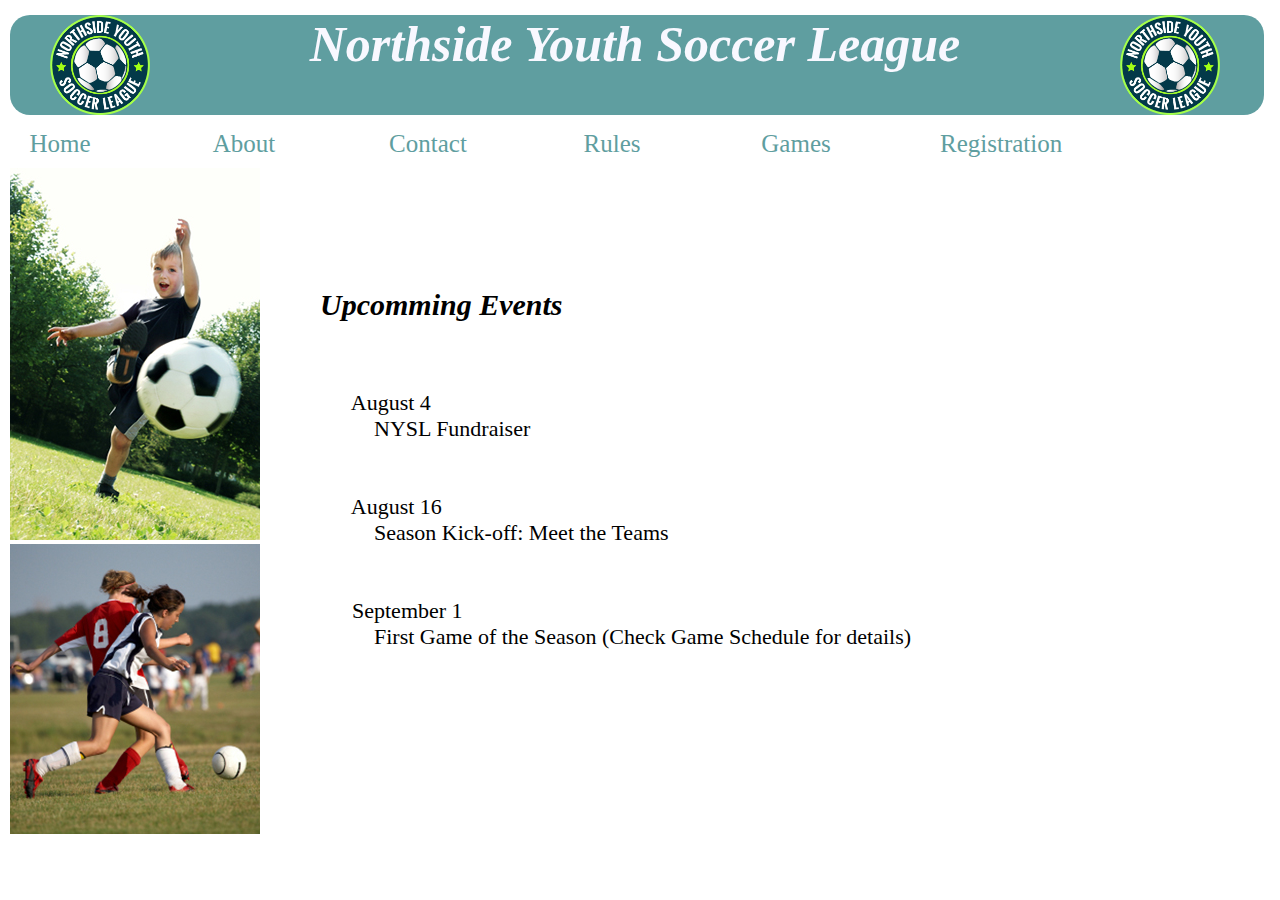
<file: index.html>
<!DOCTYPE html>
<html lang="en">
<head>
    <meta charset="UTF-8">
    <meta name="viewport" content="width=device-width, initial-scale=1.0">
    <title>Document</title>
    <link rel="stylesheet" href="css/style.css">
</head>
<header>
    <img class="logo1" src="img/nysl_logo.png" >
    <img class="logo2" src="img/nysl_logo.png" >
    <h1 class="titulo" >Northside Youth Soccer League</h1>
    <div class="p_menu">
        <div class="menu"><a href="index.html">Home</a></div>
        <div class="menu"><a href="About.html">About</a></div>
        <div class="menu"><a href="Contact.html">Contact</a> </div>
        <div class="menu"><a href="Rules.html">Rules</a> </div>
        <div class="menu"><a href="Game_info.html">Games</a> </div>
        <div class="menu"><a href="Registration.html">Registration</a> </div>
    </div>
</header>
<body>
   <div class="content-all">
       <div class="img1">
       <figure><img src="img/soccer_image1.jpg" alt=""></figure>
       <figure><img src="img/soccer_image2.jpg" alt=""></figure>
    </div>
   </div>
   <h2>Upcomming Events</h2>
   <pre class="info">

    August 4
        NYSL Fundraiser
 

    August 16
        Season Kick-off: Meet the Teams
   

    September 1
        First Game of the Season (Check Game Schedule for details)
    

    </pre>
  
</body>
</html>
</file>
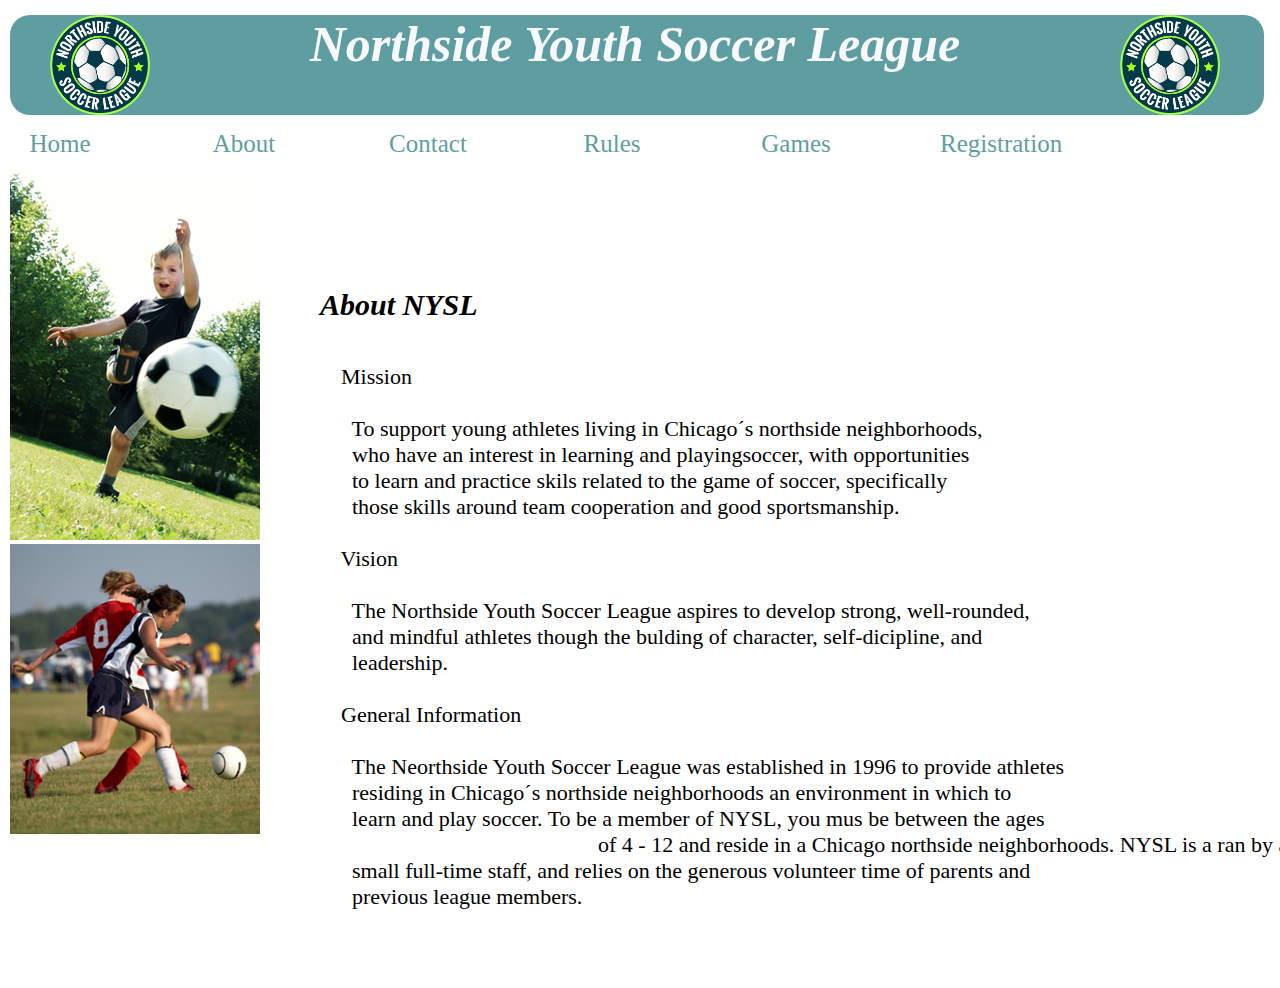
<file: About.html>
<!DOCTYPE html>
<html lang="en">
<head>
    <meta charset="UTF-8">
    <meta name="viewport" content="width=device-width, initial-scale=1.0">
    <title>Document</title>
    <link rel="stylesheet" href="css/style.css">
</head>
<header>
    <img class="logo1" src="img/nysl_logo.png" >
    <img class="logo2" src="img/nysl_logo.png" >
    <h1 class="titulo" >Northside Youth Soccer League</h1>
    <div class="p_menu">
        <div class="menu"><a href="index.html">Home</a></div>
        <div class="menu"><a href="About.html">About</a></div>
        <div class="menu"><a href="Contact.html">Contact</a> </div>
        <div class="menu"><a href="Rules.html">Rules</a> </div>
        <div class="menu"><a href="Game_info.html">Games</a> </div>
        <div class="menu"><a href="Registration.html">Registration</a> </div>
    </div>
</header>
<body>
   <div class="content-all">
       <div class="img1">
       <figure><img src="img/soccer_image1.jpg" alt=""></figure>
       <figure><img src="img/soccer_image2.jpg" alt=""></figure>
    </div>
   </div>
   <h2>About NYSL</h2>
   <pre class="info">
  Mission 

    To support young athletes living in Chicago´s northside neighborhoods, 
    who have an interest in learning and playingsoccer, with opportunities 
    to learn and practice skils related to the game of soccer, specifically 
    those skills around team cooperation and good sportsmanship.

  Vision

    The Northside Youth Soccer League aspires to develop strong, well-rounded,
    and mindful athletes though the bulding of character, self-dicipline, and
    leadership.

  General Information

    The Neorthside Youth Soccer League was established in 1996 to provide athletes
    residing in Chicago´s northside neighborhoods an environment in which to 
    learn and play soccer. To be a member of NYSL, you mus be between the ages 
    of 4 - 12 and reside in a Chicago northside neighborhoods. NYSL is a ran by a
    small full-time staff, and relies on the generous volunteer time of parents and
    previous league members.


    </pre>

</body>
</html>
</file>
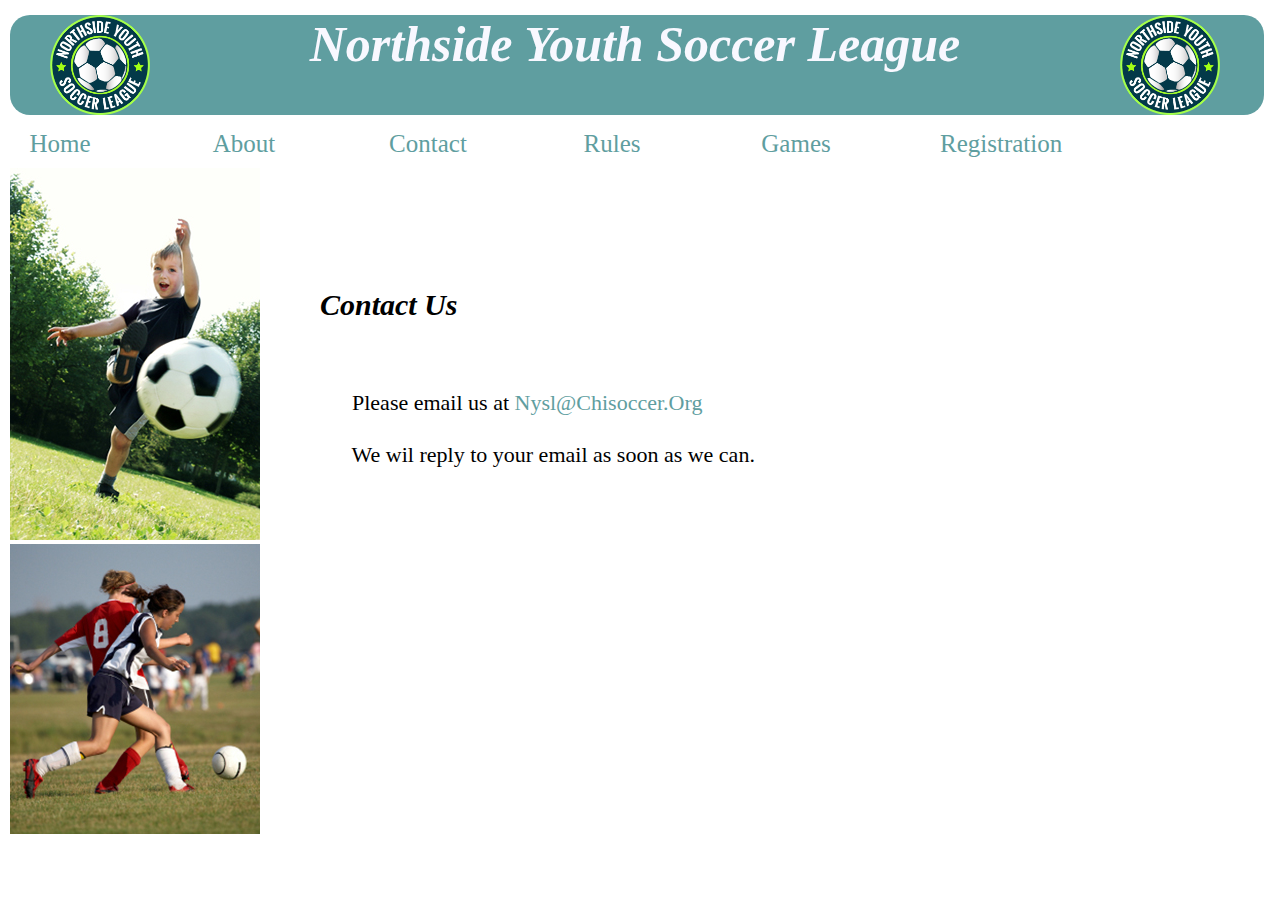
<file: Contact.html>
<!DOCTYPE html>
<html lang="en">
<head>
    <meta charset="UTF-8">
    <meta name="viewport" content="width=device-width, initial-scale=1.0">
    <title>Document</title>
    <link rel="stylesheet" href="css/style.css">
</head>
<header>
    <img class="logo1" src="img/nysl_logo.png" >
    <img class="logo2" src="img/nysl_logo.png" >
    <h1 class="titulo" >Northside Youth Soccer League</h1>
    <div class="p_menu">
        <div class="menu"><a href="index.html">Home</a></div>
        <div class="menu"><a href="About.html">About</a></div>
        <div class="menu"><a href="Contact.html">Contact</a> </div>
        <div class="menu"><a href="Rules.html">Rules</a> </div>
        <div class="menu"><a href="Game_info.html">Games</a> </div>
        <div class="menu"><a href="Registration.html">Registration</a> </div>
    </div>
</header>
<body>
   <div class="content-all">
       <div class="img1">
       <figure><img src="img/soccer_image1.jpg" alt=""></figure>
       <figure><img src="img/soccer_image2.jpg" alt=""></figure>
    </div>
   </div>
   <h2>Contact Us</h2>
   <pre class="info">
       
    Please email us at <a href="nysl@chisoccer.org">nysl@chisoccer.org</a> 
     
    We wil reply to your email as soon as we can.
  

    
    </pre>

</body>
</html>
</file>
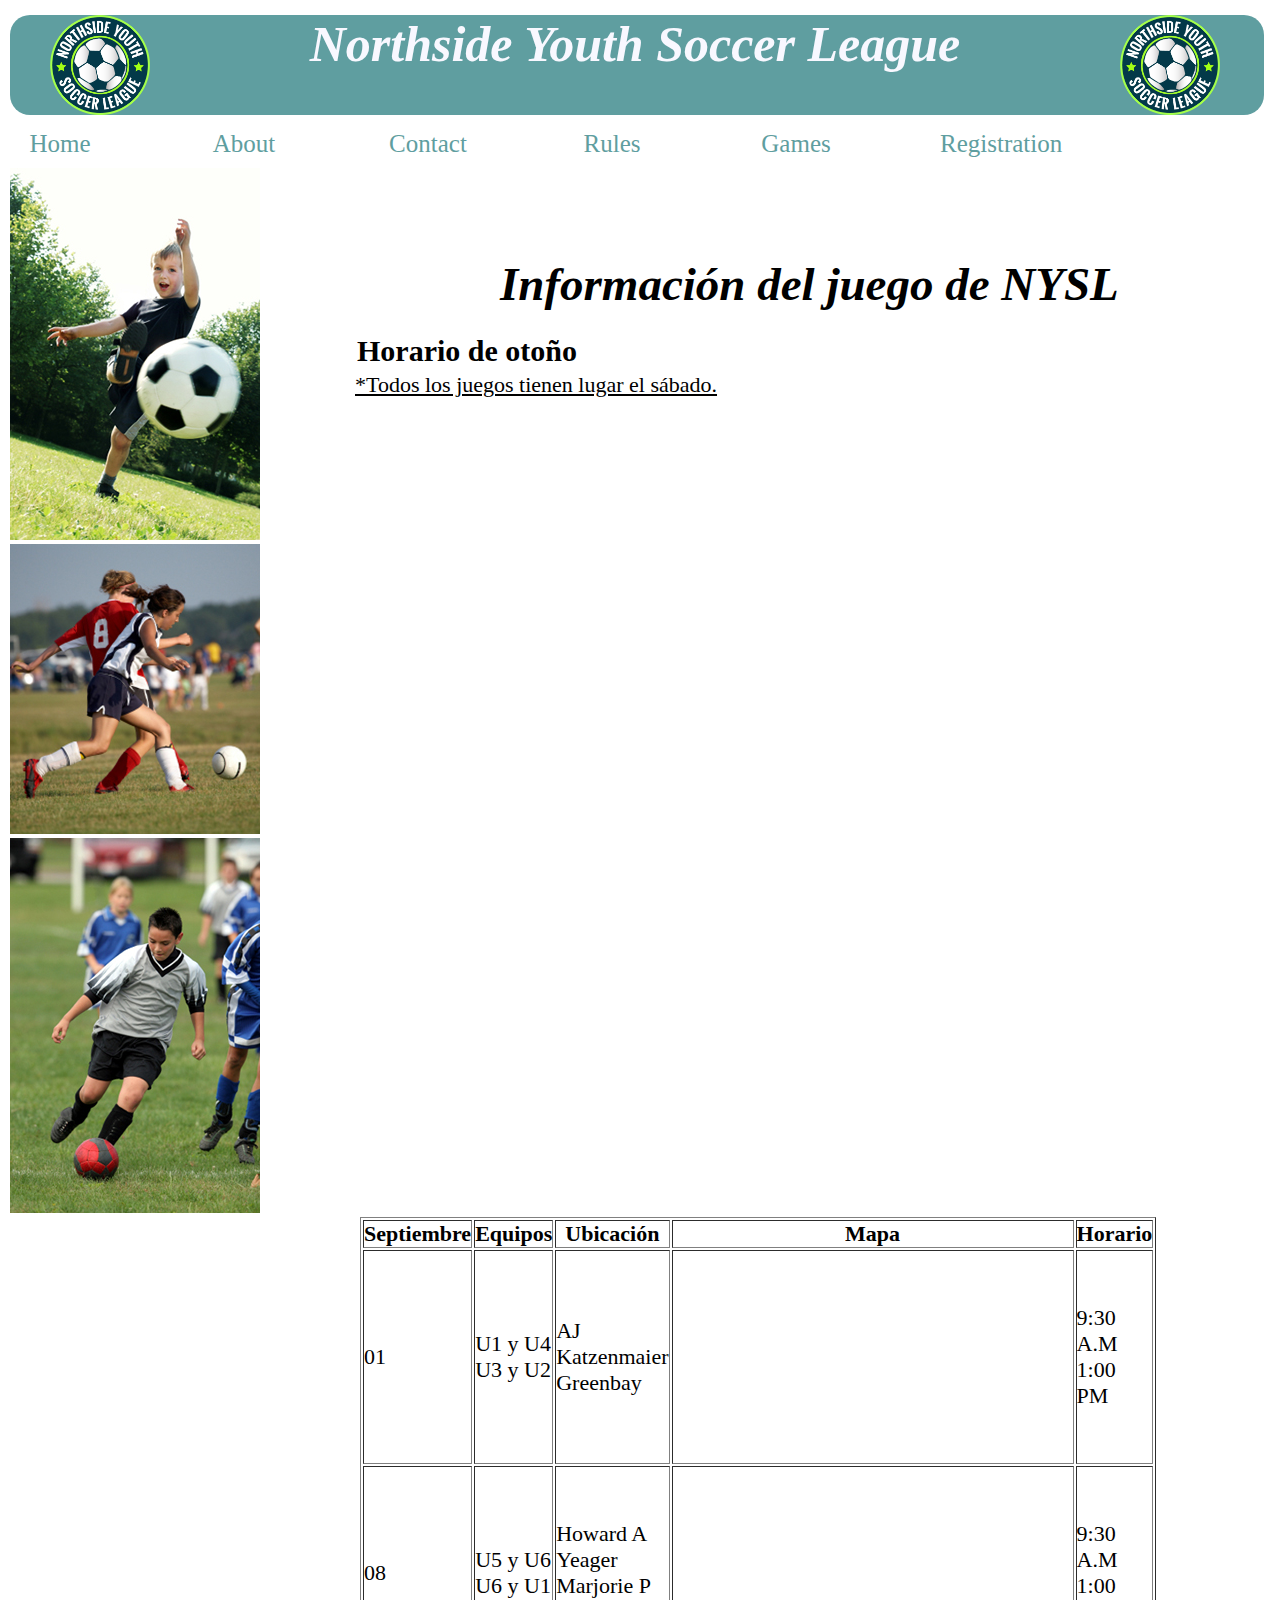
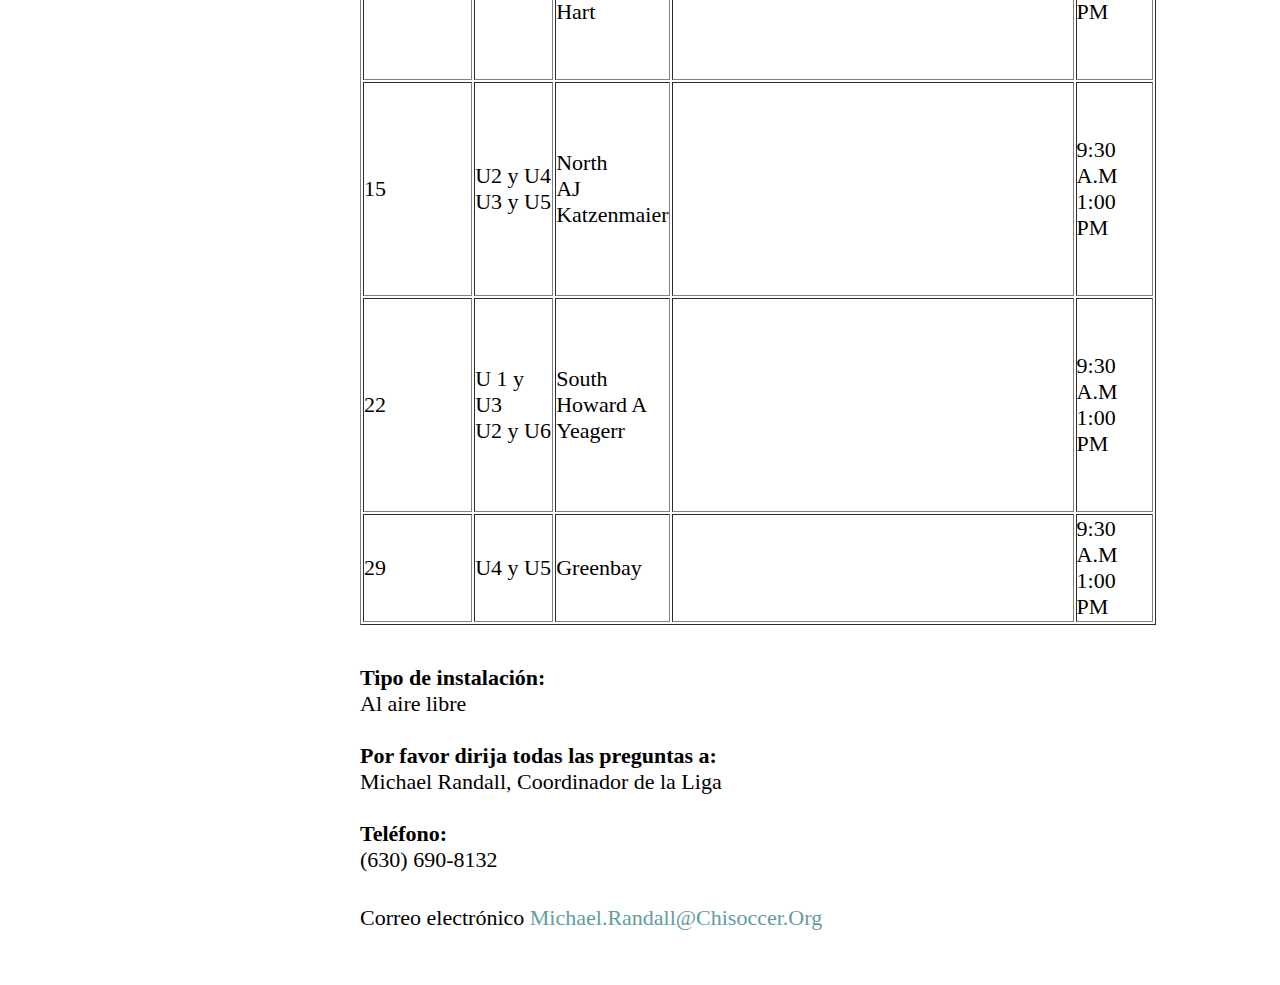
<file: Game_info.html>
<!DOCTYPE html>
<html lang="en">
<head>
    <meta charset="UTF-8">
    <meta name="viewport" content="width=device-width, initial-scale=1.0">
    <title>Document</title>
    <link rel="stylesheet" href="css/style.css">
</head>
<header>
    <img class="logo1" src="img/nysl_logo.png" >
    <img class="logo2" src="img/nysl_logo.png" >
    <h1 class="titulo" >Northside Youth Soccer League</h1>
    <div class="p_menu">
        <div class="menu"><a href="Home.html">Home</a></div>
        <div class="menu"><a href="About.html">About</a></div>
        <div class="menu"><a href="Contact.html">Contact</a> </div>
        <div class="menu"><a href="Rules.html">Rules</a> </div>
        <div class="menu"><a href="Game_info.html">Games</a> </div>
        <div class="menu"><a href="Registration.html">Registration</a> </div>
    </div>
</header>
<body>
   <div class="content-all">
    <div class="img1">
        <figure><img src="img/soccer_image1.jpg" alt=""></figure>
        <figure><img src="img/soccer_image2.jpg" alt=""></figure>
        <figure><img src="img/soccer_image3.jpg" alt=""></figure>
    </div>
   </div>
   <h2 class="subtitulo">Información del juego de NYSL</h2>
   <h3 class="info2">Horario de otoño</h3>
   <p class="list1"> <u>*Todos los juegos tienen lugar el sábado.</u></p>
   <table border="1">
       <thead class="horarios">
           <tr>
               <th rowspan="1">Septiembre</th>
               <th rowspan="1">Equipos</th>
               <th rowspan="1">Ubicación</th>
               <th rowspan="0">Mapa</th>
               <th rowspan="1">Horario</th>
            </tr>
        </thead>
        <tbody>
        <tr>
            <td>01</td>
            <td>U1 y U4 <br>
            U3 y U2</td>
            <td>AJ Katzenmaier <br>
                Greenbay</td>
            <td><iframe src="https://www.google.com/maps/embed?pb=!1m18!1m12!1m3!1d2949.781070817096!2d-87.8649901847698!3d42.325868079189235!2m3!1f0!2f0!3f0!3m2!1i1024!2i768!4f13.1!3m3!1m2!1s0x880f932fbc6ba7cd%3A0xcf2bbe275c6da815!2sKatzenmaier%20School!5e0!3m2!1ses!2scl!4v1611605408530!5m2!1ses!2scl" width="400" height="100" frameborder="0" style="border:0;" allowfullscreen="" aria-hidden="false" tabindex="0"></iframe>
                <iframe src="https://www.google.com/maps/embed?pb=!1m18!1m12!1m3!1d91027.85923365019!2d-88.06053456981162!3d44.522924048225484!2m3!1f0!2f0!3f0!3m2!1i1024!2i768!4f13.1!3m3!1m2!1s0x8802e2e809b380f3%3A0x6370045214dcf571!2sGreen%20Bay%2C%20Wisconsin%2C%20EE.%20UU.!5e0!3m2!1ses!2scl!4v1611605192379!5m2!1ses!2scl" width="400" height="100" frameborder="0" style="border:0;" allowfullscreen="" aria-hidden="false" tabindex="0"></iframe></td>
            <td>9:30 A.M <br>
            1:00 PM</td>
        </tr>
        <tr>
            <td>08</td>
            <td>U5 y U6 <br>
            U6 y U1</td>
            <td>Howard A Yeager <br>
                Marjorie P Hart</td>
            <td><iframe src="https://www.google.com/maps/embed?pb=!1m18!1m12!1m3!1d2950.2700626313813!2d-87.85606978477014!3d42.31543827918987!2m3!1f0!2f0!3f0!3m2!1i1024!2i768!4f13.1!3m3!1m2!1s0x880feccac26b07c5%3A0x8b51fa5d6efe771a!2sHoward%20A.%20Yeager%20School%20(PREK-K)!5e0!3m2!1ses-419!2scl!4v1611680654315!5m2!1ses-419!2scl" width="400" height="100" frameborder="0" style="border:0;" allowfullscreen="" aria-hidden="false" tabindex="0"></iframe>
                <iframe src="https://www.google.com/maps/embed?pb=!1m18!1m12!1m3!1d378756.9665427602!2d-88.02601872140289!3d42.128052575757934!2m3!1f0!2f0!3f0!3m2!1i1024!2i768!4f13.1!3m3!1m2!1s0x880fecd0628e1bb5%3A0x9a4d5f9aafd42e02!2sMarjorie%20P%20Hart%20School!5e0!3m2!1ses-419!2scl!4v1611680903547!5m2!1ses-419!2scl" width="400" height="100" frameborder="0" style="border:0;" allowfullscreen="" aria-hidden="false" tabindex="0"></iframe></td>
            <td>9:30 A.M <br>
             1:00 PM</td>
        </tr>
        <tr>
            <td>15</td>
            <td>U2 y U4 <br>
            U3 y U5</td>
            <td>North <br>
                AJ Katzenmaier</td>
            <td><iframe src="https://www.google.com/maps/embed?pb=!1m18!1m12!1m3!1d94689.58881366327!2d-87.87147568886726!3d42.127820309453824!2m3!1f0!2f0!3f0!3m2!1i1024!2i768!4f13.1!3m3!1m2!1s0x880fc7116bb7842b%3A0x65e3b7cbe1bfbb7f!2sGlenbrook%20North%20High%20School!5e0!3m2!1ses-419!2scl!4v1611681218163!5m2!1ses-419!2scl" width="400" height="100" frameborder="0" style="border:0;" allowfullscreen="" aria-hidden="false" tabindex="0"></iframe>
            <iframe src="https://www.google.com/maps/embed?pb=!1m18!1m12!1m3!1d2949.781070817096!2d-87.8649901847698!3d42.325868079189235!2m3!1f0!2f0!3f0!3m2!1i1024!2i768!4f13.1!3m3!1m2!1s0x880f932fbc6ba7cd%3A0xcf2bbe275c6da815!2sKatzenmaier%20School!5e0!3m2!1ses!2scl!4v1611605408530!5m2!1ses!2scl" width="400" height="100" frameborder="0" style="border:0;" allowfullscreen="" aria-hidden="false" tabindex="0"></iframe></td>
            <td>9:30 A.M <br>
             1:00 PM</td>
        </tr>
        <tr>
            <td>22</td>
            <td>U 1 y U3 <br>
            U2 y U6</td>
            <td>South <br>
                Howard A Yeagerr</td>
            <td><iframe src="https://www.google.com/maps/embed?pb=!1m18!1m12!1m3!1d6095.637211590381!2d-87.85808118907563!3d42.08491081165685!2m3!1f0!2f0!3f0!3m2!1i1024!2i768!4f13.1!3m3!1m2!1s0x880fc7866c15ef0f%3A0x3e8f71b4a0886863!2sGlenbrook%20South%20High%20School!5e0!3m2!1ses-419!2scl!4v1611681385970!5m2!1ses-419!2scl" width="400" height="100" frameborder="0" style="border:0;" allowfullscreen="" aria-hidden="false" tabindex="0"></iframe>
                <iframe src="https://www.google.com/maps/embed?pb=!1m18!1m12!1m3!1d2950.2700626313813!2d-87.85606978477014!3d42.31543827918987!2m3!1f0!2f0!3f0!3m2!1i1024!2i768!4f13.1!3m3!1m2!1s0x880feccac26b07c5%3A0x8b51fa5d6efe771a!2sHoward%20A.%20Yeager%20School%20(PREK-K)!5e0!3m2!1ses-419!2scl!4v1611680654315!5m2!1ses-419!2scl" width="400" height="100" frameborder="0" style="border:0;" allowfullscreen="" aria-hidden="false" tabindex="0"></iframe> </td></td>
            <td>9:30 A.M <br>
             1:00 PM</td>
        </tr>
        <tr>
            <td>29</td>
            <td>U4 y U5</td>
            <td>Greenbay</td>
            <td><iframe src="https://www.google.com/maps/embed?pb=!1m18!1m12!1m3!1d91027.85923365019!2d-88.06053456981162!3d44.522924048225484!2m3!1f0!2f0!3f0!3m2!1i1024!2i768!4f13.1!3m3!1m2!1s0x8802e2e809b380f3%3A0x6370045214dcf571!2sGreen%20Bay%2C%20Wisconsin%2C%20EE.%20UU.!5e0!3m2!1ses!2scl!4v1611605192379!5m2!1ses!2scl" width="400" height="100" frameborder="0" style="border:0;" allowfullscreen="" aria-hidden="false" tabindex="0"></iframe></td>
            <td>9:30 A.M <br>
             1:00 PM</td>
        </tr>
    </tbody>
   </table>
    <dl>
        <dt><strong>Tipo de instalación:</strong> </dt><dd>Al aire libre</dd>
        <br>
        <dt> <strong>Por favor dirija todas las preguntas a:</strong></dt><dd>Michael Randall, Coordinador de la Liga</dd>
        <br>
        <dt> <strong>Teléfono:</strong> </dt><dd>(630) 690-8132</dd>
        <br>
    </dl>
    <div>
    <pre class="correo">Correo electrónico <a href="michael.randall@chisoccer.org">michael.randall@chisoccer.org </a></pre>
</div>
<br>
<br>
<br>
</body>
</html>
</file>
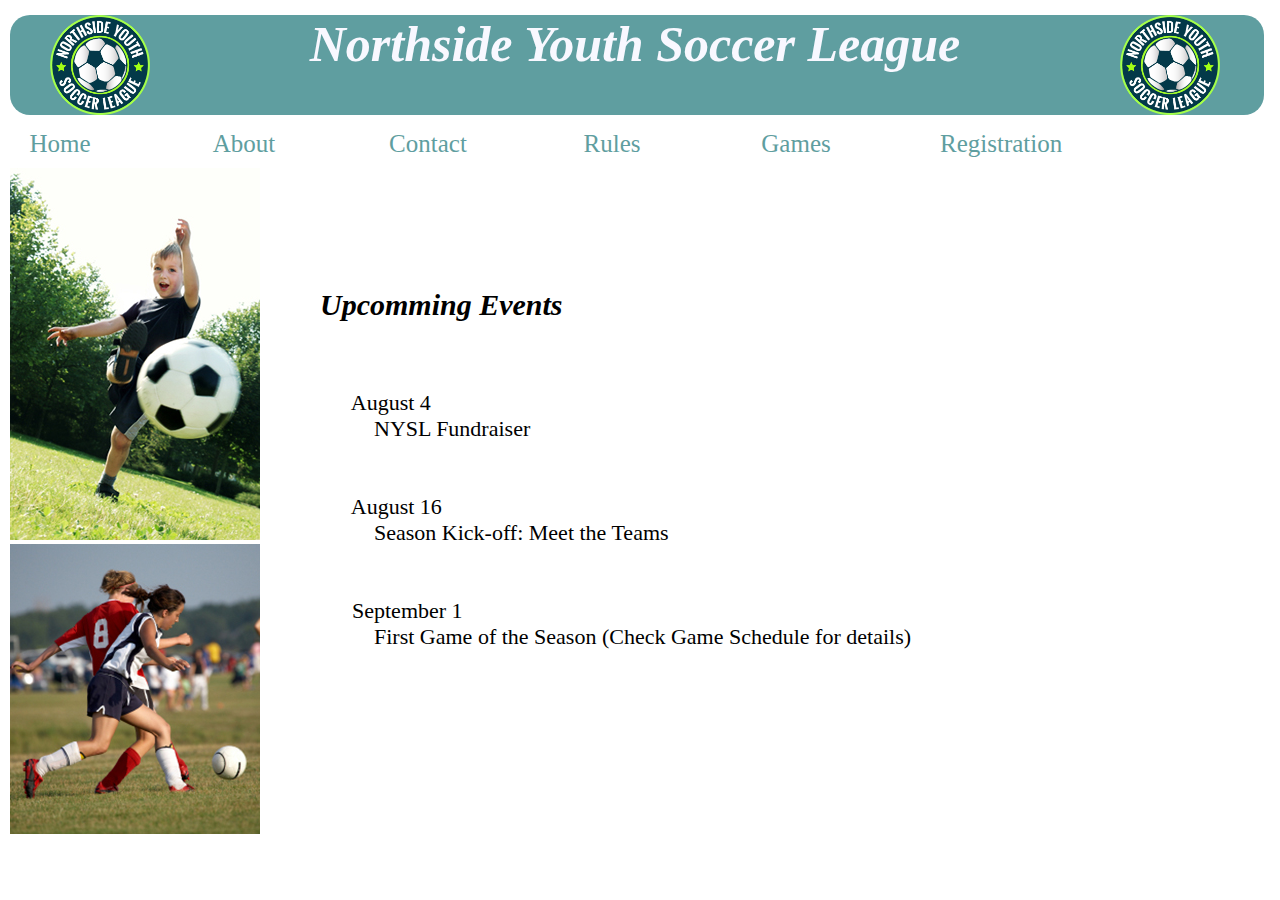
<file: Home.html>
<!DOCTYPE html>
<html lang="en">
<head>
    <meta charset="UTF-8">
    <meta name="viewport" content="width=device-width, initial-scale=1.0">
    <title>Document</title>
    <link rel="stylesheet" href="style.css">
</head>
<header>
    <img class="logo1" src="nysl_logo.png" >
    <img class="logo2" src="nysl_logo.png" >
    <h1 class="titulo" >Northside Youth Soccer League</h1>
    <div class="p_menu">
        <div class="menu"><a href="Home.html">Home</a></div>
        <div class="menu"><a href="About.html">About</a></div>
        <div class="menu"><a href="Contact.html">Contact</a> </div>
        <div class="menu"><a href="Rules.html">Rules</a> </div>
        <div class="menu"><a href="Game_info.html">Games</a> </div>
        <div class="menu"><a href="Registration.html">Registration</a> </div>
    </div>
</header>
<body>
   <div class="content-all">
       <div class="img1">
       <figure><img src="soccer_image1.jpg" alt=""></figure>
       <figure><img src="soccer_image2.jpg" alt=""></figure>
    </div>
   </div>
   <h2>Upcomming Events</h2>
   <pre class="info">

    August 4
        NYSL Fundraiser
 

    August 16
        Season Kick-off: Meet the Teams
   

    September 1
        First Game of the Season (Check Game Schedule for details)
    

    </pre>
  
</body>
</html>
</file>
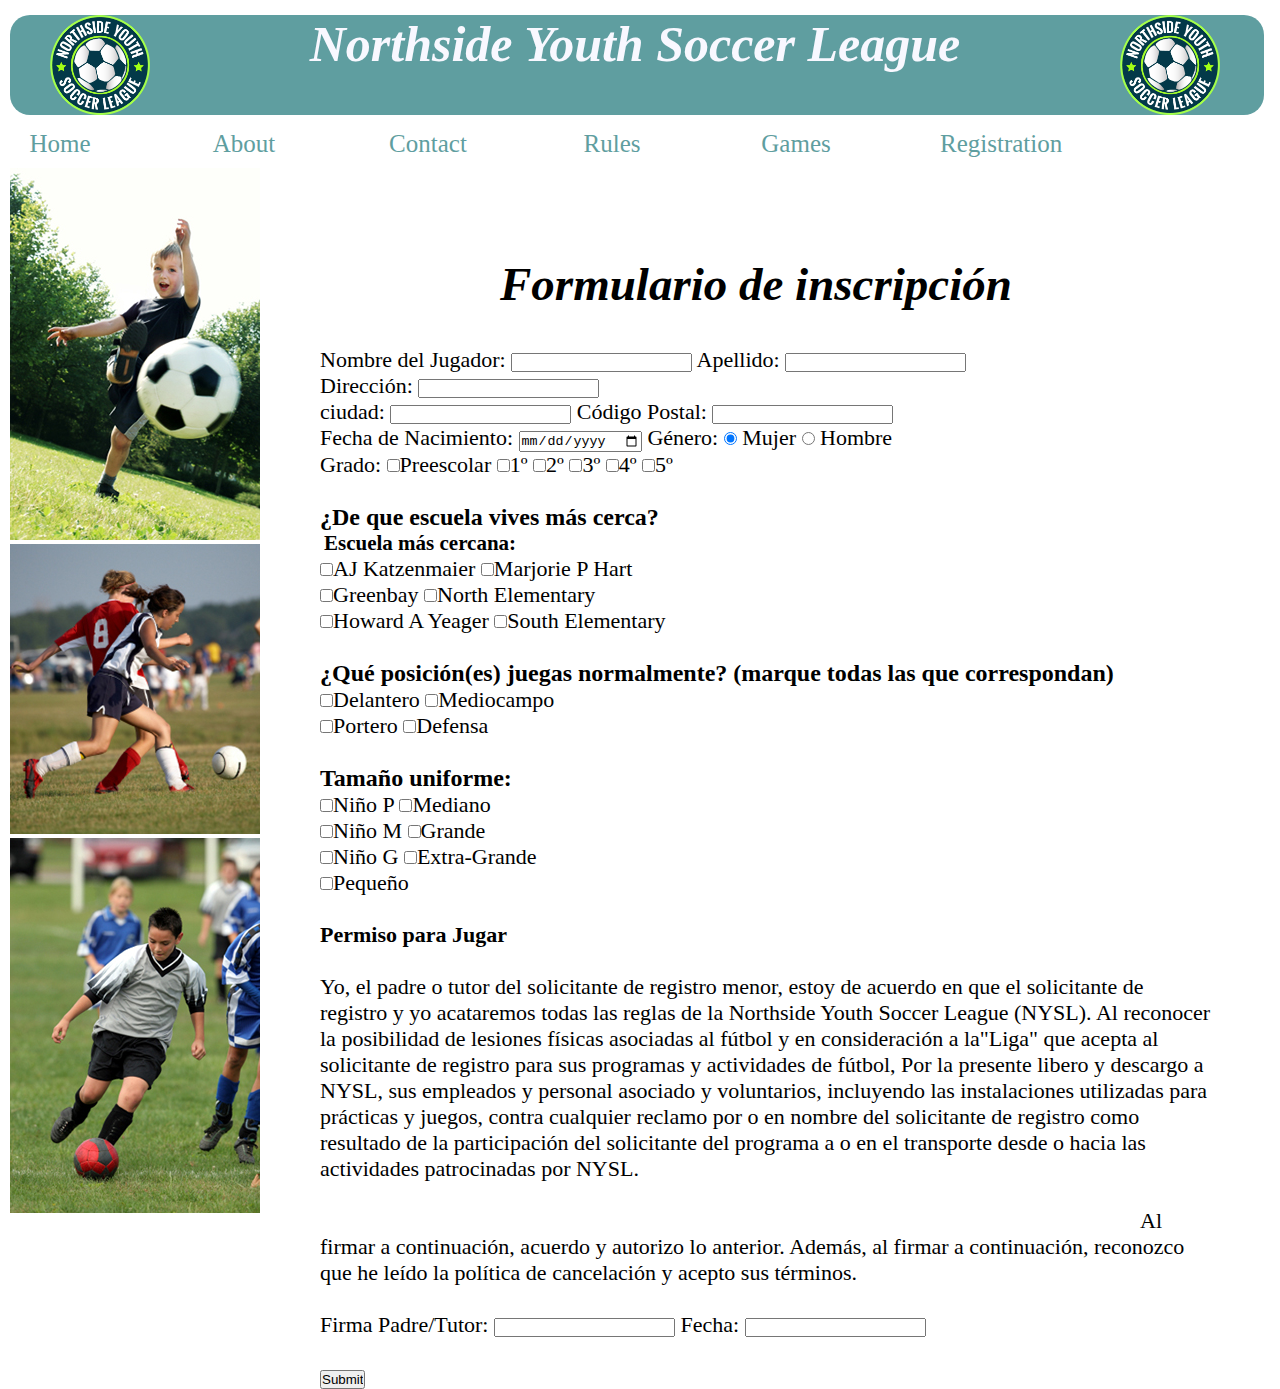
<file: Registration.html>
<!DOCTYPE html>
<html lang="en">
<head>
    <meta charset="UTF-8">
    <meta name="viewport" content="width=device-width, initial-scale=1.0">
    <title>Document</title>
    <link rel="stylesheet" href="css/style.css">
</head>
<header>
    <img class="logo1" src="img/nysl_logo.png" >
    <img class="logo2" src="img/nysl_logo.png" >
    <h1 class="titulo" >Northside Youth Soccer League</h1>
    <div class="p_menu">
        <div class="menu"><a href="index.html">Home</a></div>
        <div class="menu"><a href="About.html">About</a></div>
        <div class="menu"><a href="Contact.html">Contact</a> </div>
        <div class="menu"><a href="Rules.html">Rules</a> </div>
        <div class="menu"><a href="Game_info.html">Games</a> </div>
        <div class="menu"><a href="Registration.html">Registration</a> </div>
    </div>
</header>
<body>
   <div class="content-all">
       <div class="img1">
       <figure><img src="img/soccer_image1.jpg" alt=""></figure>
       <figure><img src="img/soccer_image2.jpg" alt=""></figure>
       <figure><img src="img/soccer_image3.jpg" alt=""></figure>
    </div>
   </div>
   <h2 class="subtitulo">Formulario de inscripción</h2>
   <pre class="info">
    </pre>
    <section class="Formulario_1">
        <form action="show_data.html">
            <label for="fname">Nombre del Jugador:</label>
            <input type="text" id="fname" name="fname" value="">
            <label for="lname">Apellido:</label>
            <input type="lname" id="lname" name="lname" value=""><br>
            <label for="address">Dirección:</label>
            <input type="text" name="address" id="address"><br>
            <label for="City">ciudad:</label>
            <input type="text" name="City" id="City">
            <label for="Postal code">Código Postal:</label>
            <input type="text" name="Postal code" id="Postal code"><br>
            <label for="date">Fecha de Nacimiento:</label>
            <input type="date">
            <label for="Género"> Género:</label>
            <input type="radio" name="Género" id="" groupname="Género" checked> Mujer
            <input type="radio" name="Género" id="" groupname="Género"> Hombre <br>
            <label for="Grado">Grado:</label>
            <input type="checkbox" name="Grado" groupname="Grado" id="">Preescolar
            <input type="checkbox" name="Grado" groupname="Grado" id="">1º
            <input type="checkbox" name="Grado" groupname="Grado" id="">2º
            <input type="checkbox" name="Grado" groupname="Grado" id="">3º
            <input type="checkbox" name="Grado" groupname="Grado" id="">4º
            <input type="checkbox" name="Grado" groupname="Grado" id="">5º 
            <br>
            <span>
                <h4 class="R_preg">¿De que escuela vives más cerca?</h4>
                <p class="R_info">Escuela más cercana:</p>
                </span>
            <label for="Escuelas"></label>
            <input type="checkbox" name="Escuelas" groupname="Escuelas" id="">AJ Katzenmaier
            <input type="checkbox" name="Escuelas" groupname="Escuelas" id="">Marjorie P Hart <br>
            <input type="checkbox" name="Escuelas" groupname="Escuelas" id="">Greenbay 
            <input type="checkbox" name="Escuelas" groupname="Escuelas" id="">North Elementary <br>
            <input type="checkbox" name="Escuelas" groupname="Escuelas" id="">Howard A Yeager 
            <input type="checkbox" name="Escuelas" groupname="Escuelas" id="">South Elementary <br>
            <br>
            <h4 class="R_preg">¿Qué posición(es) juegas normalmente? (marque todas las que correspondan)</h4>
            <label for="Posición"></label>
            <input type="checkbox" name="Posición" groupname="Posición" id="">Delantero
            <input type="checkbox" name="Posición" groupname="Posición" id="">Mediocampo <br>
            <input type="checkbox" name="Posición" groupname="Posición" id="">Portero 
            <input type="checkbox" name="Posición" groupname="Posición" id="">Defensa <br>
            <br>
            <h4 class="R_preg">Tamaño uniforme:</h4>
            <label for="Uniforme"></label>
            <input type="checkbox" name="Uniforme" groupname="uniforme" id="">Niño P
            <input type="checkbox" name="Uniforme" groupname="Uniforme" id="">Mediano <br>
            <input type="checkbox" name="Uniforme" groupname="Uniforme" id="">Niño M
            <input type="checkbox" name="uniforme" groupname="Uniforme" id="">Grande <br>
            <input type="checkbox" name="Uniforme" groupname="uniforme" id="">Niño G
            <input type="checkbox" name="Uniforme" groupname="Uniforme" id="">Extra-Grande <br>
            <input type="checkbox" name="Uniforme" groupname="Uniforme" id="">Pequeño <br>
         <br>
         <pre class="Permiso">Permiso para Jugar</pre>
         <br>
          <p>Yo, el padre o tutor del solicitante de registro menor, estoy de acuerdo en que el solicitante de registro y
            yo acataremos todas las reglas de la Northside Youth Soccer League (NYSL). Al reconocer la posibilidad
            de lesiones físicas asociadas al fútbol y en consideración a la"Liga" que acepta al solicitante de registro
            para sus programas y actividades de fútbol, Por la presente libero y descargo a NYSL, sus empleados y
            personal asociado y voluntarios, incluyendo las instalaciones utilizadas para prácticas y juegos, contra
            cualquier reclamo por o en nombre del solicitante de registro como resultado de la participación del
            solicitante del programa a o en el transporte desde o hacia las actividades patrocinadas por NYSL.
            <br>
            <br>
            Al firmar a continuación, acuerdo y autorizo lo anterior. Además, al firmar a continuación, reconozco
            que he leído la política de cancelación y acepto sus términos.
            <br>
            <br>
            <label for="Firma"> Firma Padre/Tutor:</label>
            <input type="text" name="Firma" id="Firma">
            <label for="Fecha"> Fecha:</label>
            <input type="text" name="Fecha" id="Fecha">
            <br>
            <br>
            <input type="submit">
        </p>  

        </form>
</body>
</html>
</file>
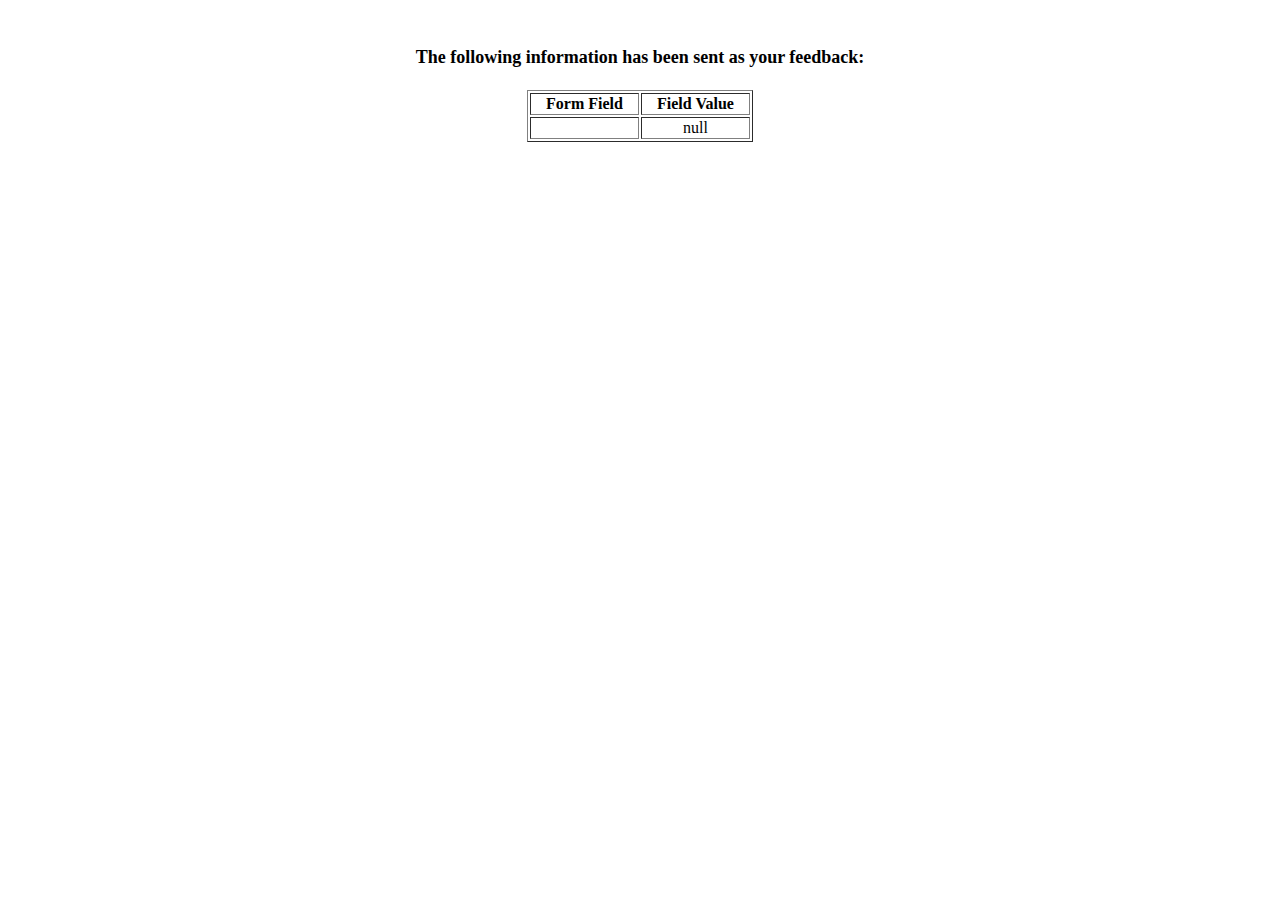
<file: show_data.html>
<html>
<head>
<title>Feedback Sent</title>
</head>
<body>
<p align=center>&nbsp;</p>
<h1 align=center><font size="+1">The following information has been sent as your
  feedback:</font></h1>

<table border="1" align=center width="226">
  <tr>
    <th align="center">Form Field</th>
    <th align="center">Field Value</th>
  </tr>

<script language="javascript">
var args = location.search.substr(1).split('&');
for (var i = 0; i < args.length; ++i) {
  var parts = args[i].split('=');
  if (parts != null) {
    var field = parts[0];
    var value = parts[1];
    if (value == null) {
      value = "null"
    }
    else {
      value = '"' + unescape(value.replace(/\+/g, ' ')) + '"';
    }

    document.writeln('<tr><td align="center">' + field + '</td>');
    document.writeln('<td align="center">' + value + '</td></tr>');
  }
}
</script>

<noscript>
<tr><td>
<p>You need to turn on Javascript in your browser.</p>

<p>In Microsoft Internet Explorer 4 or greater:</p>
<ul>
<li>From the "Tools" menu (in IE 4, it's the "View" menu), select "Internet Options".</li>
<li>Click on the "Security" tab.</li>
<li>Click on the "Custom Level" button. (In IE 4, select "Custom"
and then click on "Settings...".)</li>
<li>Under "Active scripting" make sure "Enable" is selected.</li>
</ul>

<p>In Netscape version 4 or greater:</p>
<ul>
<li>From the <b>Edit</b> menu, select <b>Preferences</b>.</li>
<li>In the <b>Category</b> list on the left, click on the word "Advanced".</li>
<li>In the panel on the right, make sure "Enable JavaScript" is checked.</li>
<li>Click the <b>OK</b> button.</li>
</ul>

</td></tr>
</noscript>

</table>
</body>
</html>
</file>
<file: css/style.css>
*{
    margin: 0px;
    padding: 0px;}

.logo1{
    float: left;
    width: 100px;
    height: 100px;
    margin-top: 0px;
    margin-left: 50px;}

.logo2{
    float: right;
    width: 100px;
    height: 100px;
    margin-top: 0px;
    margin-right: 60px;}

.titulo{
    width: 98%;
    height: 100px;
    border-radius: 20px;
    font-style: oblique;
    font-size: 50px;
    color: ghostwhite;
    margin-top: 15px;
    margin-left: 10px;
    margin-right: 10px;
    text-align: center;
    background-color: cadetblue;
}

.menu{
    display: inline-block;
    text-decoration-color: ghostwhite;
    width: 80px;
    font-size: 25px;
    border-radius: 300px;
    margin-left: 20px;
    margin-inline-end: 80px;
    margin-top: 15px;
    cursor: pointer;
    text-align: center;
   
}
.menu:hover{
    transform: scale(1.2);
    transition: all 200ms;
    
}

a{
    color: cadetblue;
    text-transform: capitalize;
    text-decoration: none;   
}
.content-all{
    width: 100%;
    margin-top: 10px;
}
.img1{
    width: 18.5%;

}
.img1 figure{
    width: 100%;
    height: 100%;
    margin-left: 10px;
    cursor: pointer;
}

h2{
    width: 20%;
    height: 20px;
    font-style: oblique;
    font-size: 30px;
    float: left;
    margin-top: -43%;
    margin-left: 320px;
    cursor: pointer;
    
}
.info{
    font-size: 22px ;
    font-family: 'Times New Roman', Times, serif;
    margin-top: -37%;
    margin-left: 330px;
    cursor: pointer;
}
.subtitulo{
    width: 50%;
    font-style: oblique;
    font-size: 47px;
    margin-top: -75%;
    margin-left: 500px;
    cursor: pointer;
}
h3{
    width: 42%;
    height: 30px;
    font-size: 30px;
    float: left;
    margin-top: -69%;
    margin-left: 557px;
    cursor: pointer;
}
.info1{
    font-size: 26.6px ;
    font-family: 'Times New Roman', Times, serif;
    margin-top: -65%;
    margin-left: 505px;
    cursor: pointer;
}
.info2 {
    width: 42%;
    height: 30px;
    font-size: 30px;
    float: left;
    margin-top: -69%;
    margin-left: 357px;
    cursor: pointer;
}
.descripcion{
    width: 42%;
    height: 30px;
    font-size: 24px;
    font-family: 'Times New Roman', Times, serif;
    font-weight: 600;
    float: left;
    margin-top: -56%;
    margin-left: 330px;
    cursor: pointer;
}
li{
    font-size: 22px ;
    font-family: 'Times New Roman', Times, serif;
    margin-left: 380px;
    margin-right: 20px;
    cursor: pointer;
}
.lista_desor{
    font-size: 22px ;
    font-family: 'Times New Roman', Times, serif;
    margin-top: 100px;
    margin-left: 380px;
    margin-right: 20px;
    cursor: pointer;
}
.lista_ordenada{
    font-size: 22px ;
    font-family: 'Times New Roman', Times, serif;
    margin-top: 20px;
    margin-left: 380px;
    margin-right: 20px;
    cursor: pointer;
}
h4{
    font-family: 'Times New Roman', Times, serif;
    font-size: 22.5px;
    font-weight: 600;
    margin-left: 330px;
    cursor: pointer;
}
.subt1{
    font-family: 'Times New Roman', Times, serif;
    font-size: 22.5px;
    font-weight: 600;
    margin-left: 0px;
    cursor: pointer;
}
.oder1{
    font-size: 22px ;
    font-family: 'Times New Roman', Times, serif;
    margin-top: 20px;
    margin-left: -35%;
    margin-right: 20px;
    cursor: pointer;
}
.subt2{
    font-family: 'Times New Roman', Times, serif;
    font-size: 22.5px;
    font-weight: 600;
    margin-left: 3%;
    margin-top: 3%;
    cursor: pointer;
}
.order2{
    font-size: 22px ;
    font-family: 'Times New Roman', Times, serif;
    margin-top: 20px;
    margin-left: 30px;
    cursor: pointer;
}
.list1{
    font-size: 22px ;
    font-family: 'Times New Roman', Times, serif;
    margin-left: 355px;
    margin-top: -66%;
    cursor: pointer;
}
.horario{
    width: 60%;
    height: 100px;
}
table{
    width: 60%;
    font-size: 22px ;
    font-family: 'Times New Roman', Times, serif;
    margin-top: 20px;
    margin-left: 360px;
    margin-right: 20px;
    cursor: pointer;
}
dl{
    width: 600px;
    height: 300px;
    font-size: 22px ;
    font-family: 'Times New Roman', Times, serif;
    margin-top: 40px;
    margin-left: 360px;
    cursor: pointer;
}
.correo{
    font-size: 22px ;
    font-family: 'Times New Roman', Times, serif;
    margin-top: -60px;
    margin-left: 360px;
    cursor: pointer;     
}
.Formulario_1{
    width: 70%;
    height: 60px;
    font-size: 22px ;
    font-family: 'Times New Roman', Times, serif;
    margin-left: 320px;
    margin-right: 200px;
    margin-top: -33%;
    cursor: pointer;
}
span{
    width: 80%;
    font-family: 'Times New Roman', Times, serif;
    margin-left: 100px;
    font-weight: 600;
    cursor: pointer;
}
.R_preg{
    font-size: 24px ;
    font-family: 'Times New Roman', Times, serif;
    margin-left: 0px;
}
.R_info{
    font-size: 21px ;
    font-family: 'Times New Roman', Times, serif;
    margin-left: 4px;
}
.Permiso{
    width: 80%;
    font-family: 'Times New Roman', Times, serif;
    margin-left: 0px;
    font-weight: 600;
    cursor: pointer;
}
</file>
<file: style.css>
*{
    margin: 0px;
    padding: 0px;}

.logo1{
    float: left;
    width: 100px;
    height: 100px;
    margin-top: 0px;
    margin-left: 50px;}

.logo2{
    float: right;
    width: 100px;
    height: 100px;
    margin-top: 0px;
    margin-right: 60px;}

.titulo{
    width: 98%;
    height: 100px;
    border-radius: 20px;
    font-style: oblique;
    font-size: 50px;
    color: ghostwhite;
    margin-top: 15px;
    margin-left: 10px;
    margin-right: 10px;
    text-align: center;
    background-color: cadetblue;
}

.menu{
    display: inline-block;
    text-decoration-color: ghostwhite;
    width: 80px;
    font-size: 25px;
    border-radius: 300px;
    margin-left: 20px;
    margin-inline-end: 80px;
    margin-top: 15px;
    cursor: pointer;
    text-align: center;
   
}
.menu:hover{
    transform: scale(1.2);
    transition: all 200ms;
    
}

a{
    color: cadetblue;
    text-transform: capitalize;
    text-decoration: none;   
}
.content-all{
    width: 100%;
    margin-top: 10px;
}
.img1{
    width: 18.5%;

}
.img1 figure{
    width: 100%;
    height: 100%;
    margin-left: 10px;
    cursor: pointer;
}

h2{
    width: 20%;
    height: 20px;
    font-style: oblique;
    font-size: 30px;
    float: left;
    margin-top: -43%;
    margin-left: 320px;
    cursor: pointer;
    
}
.info{
    font-size: 22px ;
    font-family: 'Times New Roman', Times, serif;
    margin-top: -37%;
    margin-left: 330px;
    cursor: pointer;
}
.subtitulo{
    width: 50%;
    font-style: oblique;
    font-size: 47px;
    margin-top: -75%;
    margin-left: 500px;
    cursor: pointer;
}
h3{
    width: 42%;
    height: 30px;
    font-size: 30px;
    float: left;
    margin-top: -69%;
    margin-left: 557px;
    cursor: pointer;
}
.info1{
    font-size: 26.6px ;
    font-family: 'Times New Roman', Times, serif;
    margin-top: -65%;
    margin-left: 505px;
    cursor: pointer;
}
.info2 {
    width: 42%;
    height: 30px;
    font-size: 30px;
    float: left;
    margin-top: -69%;
    margin-left: 357px;
    cursor: pointer;
}
.descripcion{
    width: 42%;
    height: 30px;
    font-size: 24px;
    font-family: 'Times New Roman', Times, serif;
    font-weight: 600;
    float: left;
    margin-top: -56%;
    margin-left: 330px;
    cursor: pointer;
}
li{
    font-size: 22px ;
    font-family: 'Times New Roman', Times, serif;
    margin-left: 380px;
    margin-right: 20px;
    cursor: pointer;
}
.lista_desor{
    font-size: 22px ;
    font-family: 'Times New Roman', Times, serif;
    margin-top: 100px;
    margin-left: 380px;
    margin-right: 20px;
    cursor: pointer;
}
.lista_ordenada{
    font-size: 22px ;
    font-family: 'Times New Roman', Times, serif;
    margin-top: 20px;
    margin-left: 380px;
    margin-right: 20px;
    cursor: pointer;
}
h4{
    font-family: 'Times New Roman', Times, serif;
    font-size: 22.5px;
    font-weight: 600;
    margin-left: 330px;
    cursor: pointer;
}
.subt1{
    font-family: 'Times New Roman', Times, serif;
    font-size: 22.5px;
    font-weight: 600;
    margin-left: 0px;
    cursor: pointer;
}
.oder1{
    font-size: 22px ;
    font-family: 'Times New Roman', Times, serif;
    margin-top: 20px;
    margin-left: -35%;
    margin-right: 20px;
    cursor: pointer;
}
.subt2{
    font-family: 'Times New Roman', Times, serif;
    font-size: 22.5px;
    font-weight: 600;
    margin-left: 3%;
    margin-top: 3%;
    cursor: pointer;
}
.order2{
    font-size: 22px ;
    font-family: 'Times New Roman', Times, serif;
    margin-top: 20px;
    margin-left: 30px;
    cursor: pointer;
}
.list1{
    font-size: 22px ;
    font-family: 'Times New Roman', Times, serif;
    margin-left: 355px;
    margin-top: -66%;
    cursor: pointer;
}
table{
    width: 60%;
    font-size: 22px ;
    font-family: 'Times New Roman', Times, serif;
    margin-top: 20px;
    margin-left: 360px;
    margin-right: 20px;
    cursor: pointer;
}
dl{
    width: 600px;
    height: 300px;
    font-size: 22px ;
    font-family: 'Times New Roman', Times, serif;
    margin-top: 40px;
    margin-left: 360px;
    cursor: pointer;
}
.correo{
    font-size: 22px ;
    font-family: 'Times New Roman', Times, serif;
    margin-top: -60px;
    margin-left: 360px;
    cursor: pointer;     
}
.Formulario_1{
    width: 70%;
    height: 60px;
    font-size: 22px ;
    font-family: 'Times New Roman', Times, serif;
    margin-left: 320px;
    margin-right: 200px;
    margin-top: -33%;
    cursor: pointer;
}
span{
    width: 80%;
    font-family: 'Times New Roman', Times, serif;
    margin-left: 100px;
    font-weight: 600;
    cursor: pointer;
}
.R_preg{
    font-size: 24px ;
    font-family: 'Times New Roman', Times, serif;
    margin-left: 0px;
}
.R_info{
    font-size: 21px ;
    font-family: 'Times New Roman', Times, serif;
    margin-left: 4px;
}
.Permiso{
    width: 80%;
    font-family: 'Times New Roman', Times, serif;
    margin-left: 0px;
    font-weight: 600;
    cursor: pointer;
}
</file>
